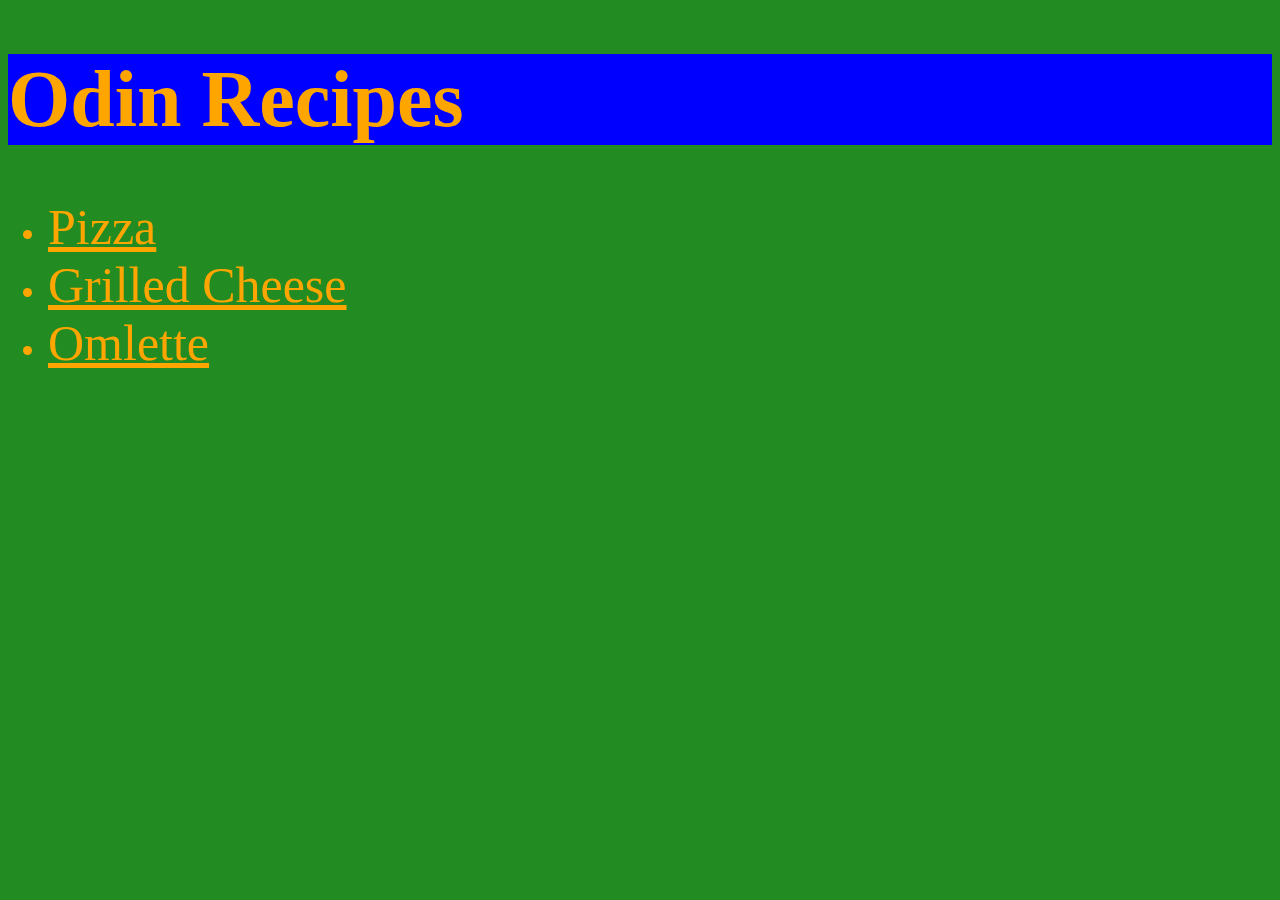
<file: index.html>
<!DOCTYPE html>
<html lang="en">
<head>
  <meta charset="UTF-8">
  <meta name="viewport" content="width=device width initial-scale=1.0">
  <title>Odin Recipes</title>
  <link rel="stylesheet" href="styles.css">
</head>
<body>
<h1>Odin Recipes</h1>
<ul>
  <li><a href="/recipes/pizza.html" class="directory" target="_blank">Pizza</a></li>
  <li><a href="/recipes/grilledcheese.html" class="directory" target="_blank">Grilled Cheese</a></li>
  <li><a href="/recipes/omlette.html"class="directory" target="_blank">Omlette</a></li>
</ul>
</body>
</html>
</file>
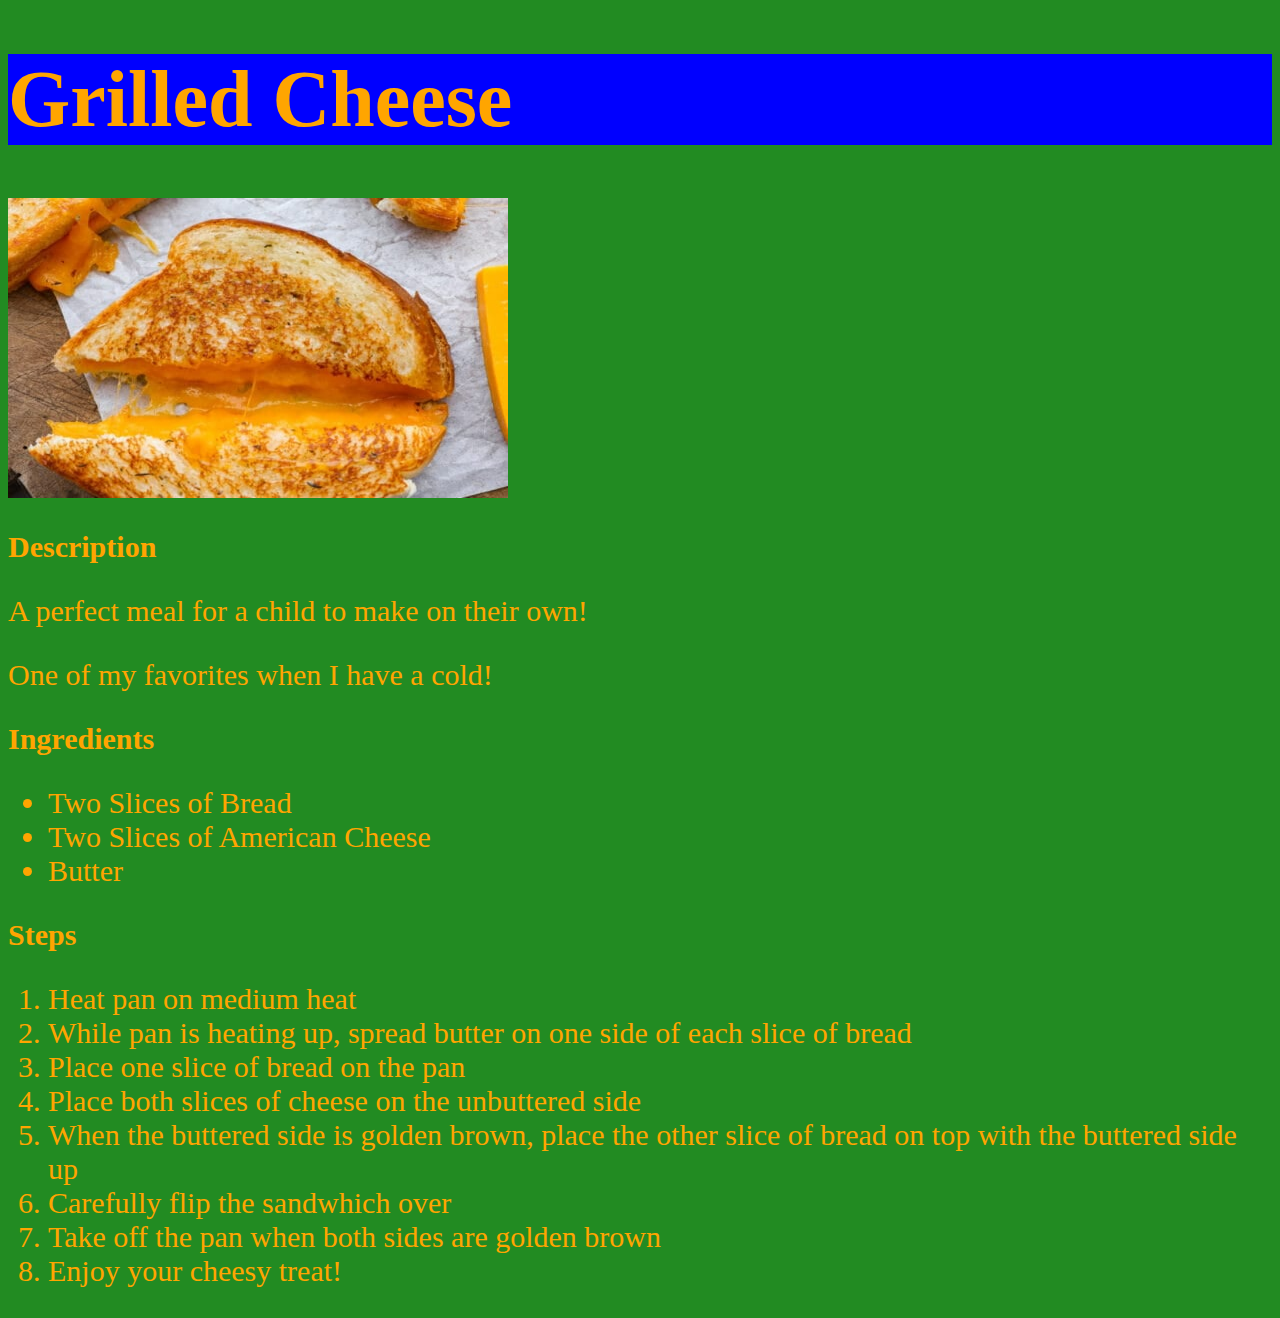
<file: recipes/grilledcheese.html>
<!DOCTYPE html>
<html lang="en">
<head>
    <meta charset="UTF-8">
    <meta name="viewport" content="width=device-width, initial-scale=1.0">
    <title>Grilled Cheese</title>
    <link rel="stylesheet" href="/styles.css">
</head>
<body>
    <h1>Grilled Cheese</h1> 
    <img src="/pics/grilledcheese-1-500x375.jpg" alt="Picture of grilled cheese"
    width="500px" height="300px">
    <h2>Description</h2>
    <p>A perfect meal for a child to make on their own!</p>
    <p>One of my favorites when I have a cold!</p>
    <h3>Ingredients</h3>
    <ul>
        <li>Two Slices of Bread</li>
        <li>Two Slices of American Cheese</li>
        <li>Butter</li>
    </ul>
    <h3>Steps</h3>
    <ol>
        <li>Heat pan on medium heat</li>
        <li>While pan is heating up, spread butter on one side of each slice of bread</li>
        <li>Place one slice of bread on the pan</li>
        <li>Place both slices of cheese on the unbuttered side</li>
        <li>When the buttered side is golden brown, place the other slice of bread on top with the buttered side up</li>
        <li>Carefully flip the sandwhich over</li>
        <li>Take off the pan when both sides are golden brown</li>
        <li>Enjoy your cheesy treat!</li>
    </ol>
</body>
</html>
</file>
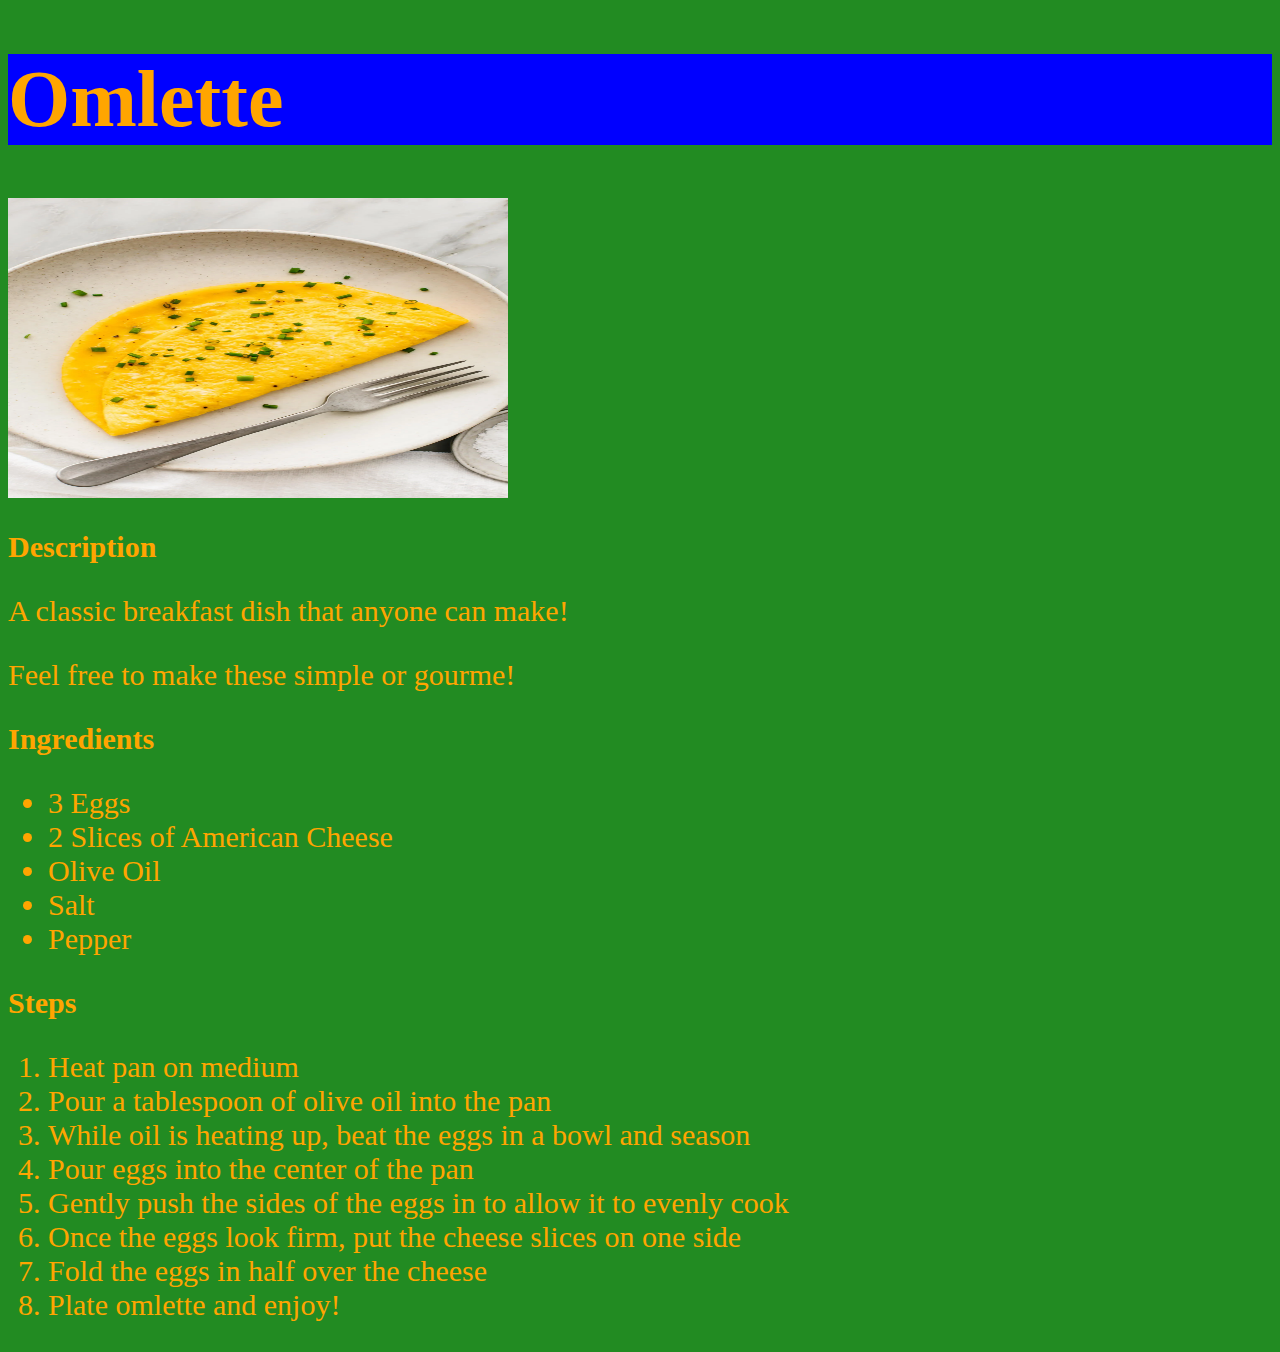
<file: recipes/omlette.html>
<!DOCTYPE html>
<html lang="en">
<head>
    <meta charset="UTF-8">
    <meta name="viewport" content="width=device-width, initial-scale=1.0">
    <title>Omlette</title>
    <link rel="stylesheet" href="/styles.css">
</head>
<body>
    <h1>Omlette</h1>
    <img src="/pics/How-to-Make-an-Omelette-17.webp" alt="Picture of omlette"
    width="500px" height="300px">
    <h2>Description</h2>
    <p>A classic breakfast dish that anyone can make!</p>
    <p>Feel free to make these simple or gourme!</p>
    <h3>Ingredients</h3>
    <ul>
        <li>3 Eggs</li>
        <li>2 Slices of American Cheese</li>
        <li>Olive Oil</li>
        <li>Salt</li>
        <li>Pepper</li>
    </ul>
    <h3>Steps</h3>
    <ol>
        <li>Heat pan on medium</li>
        <li>Pour a tablespoon of olive oil into the pan</li>
        <li>While oil is heating up, beat the eggs in a bowl and season</li>
        <li>Pour eggs into the center of the pan</li>
        <li>Gently push the sides of the eggs in to allow it to evenly cook</li>
        <li>Once the eggs look firm, put the cheese slices on one side</li>
        <li>Fold the eggs in half over the cheese</li>
        <li>Plate omlette and enjoy!</li>
    </ol>
</body>
</html>
</file>
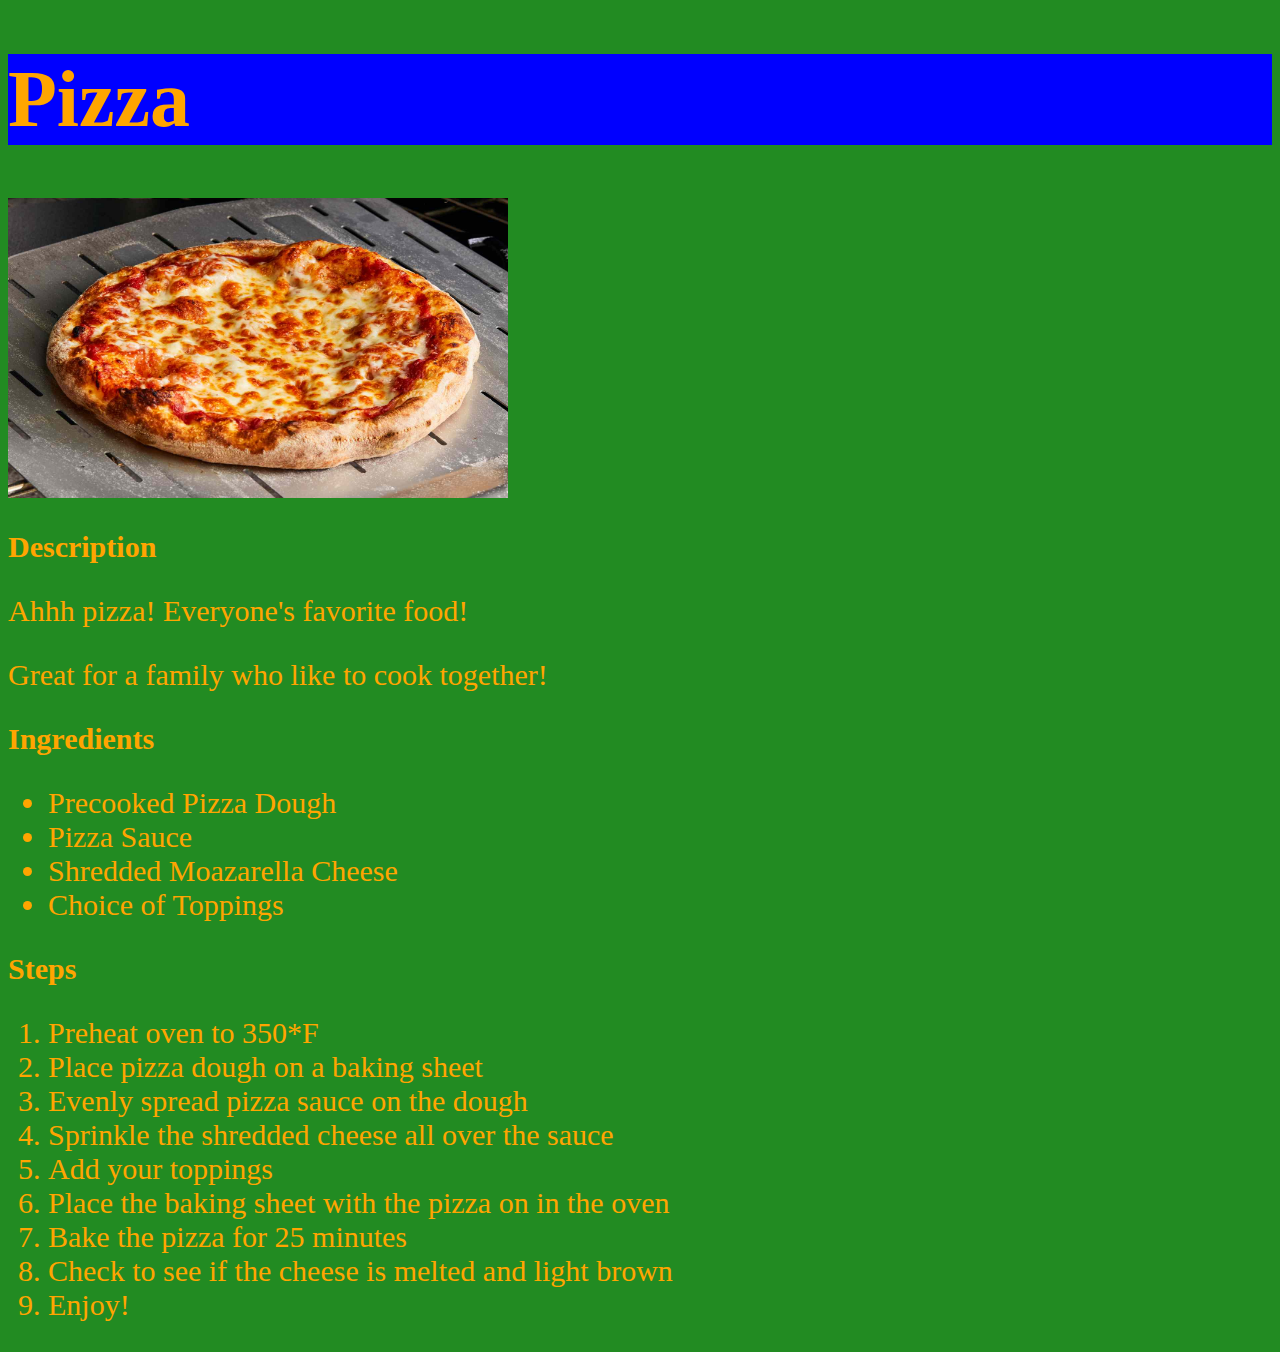
<file: recipes/pizza.html>
<!DOCTYPE html>
<html lang="en">
<head>
    <meta charset="UTF-8">
    <meta name="viewport" content="width=device-width, initial-scale=1.0">
    <title>Pizza</title>
    <link rel="stylesheet" href="/styles.css">
</head>
<body>
    <h1>Pizza</h1>
    <img src="/pics/classic-cheese-pizza-FT-RECIPE0422-31a2c938fc2546c9a07b7011658cfd05.jpg"
    alt="Picture of pizza" width="500px" height="300px">
    <h2>Description</h2>
    <p>Ahhh pizza! Everyone's favorite food!</p>
    <p>Great for a family who like to cook together!</p>
    <h3>Ingredients</h3>
    <ul>
        <li>Precooked Pizza Dough</li>
        <li>Pizza Sauce</li>
        <li>Shredded Moazarella Cheese</li>
        <li>Choice of Toppings</li>
    </ul>
    <h3>Steps</h3>
    <ol>
        <li>Preheat oven to 350*F</li>
        <li>Place pizza dough on a baking sheet</li>
        <li>Evenly spread pizza sauce on the dough</li>
        <li>Sprinkle the shredded cheese all over the sauce</li>
        <li>Add your toppings</li>
        <li>Place the baking sheet with the pizza on in the oven</li>
        <li>Bake the pizza for 25 minutes</li>
        <li>Check to see if the cheese is melted and light brown</li>
        <li>Enjoy!</li>
    </ol>
</body>
</html>
</file>
<file: styles.css>
.directory {
    font-size: 50px;
}
h1 {
    font-size: 80px;
    background: blue;
}
* {
    background-color: forestgreen;
    font-family: 'Times New Roman', Times, serif;
    font-size: 30px;
    color: orange;
}
</file>
